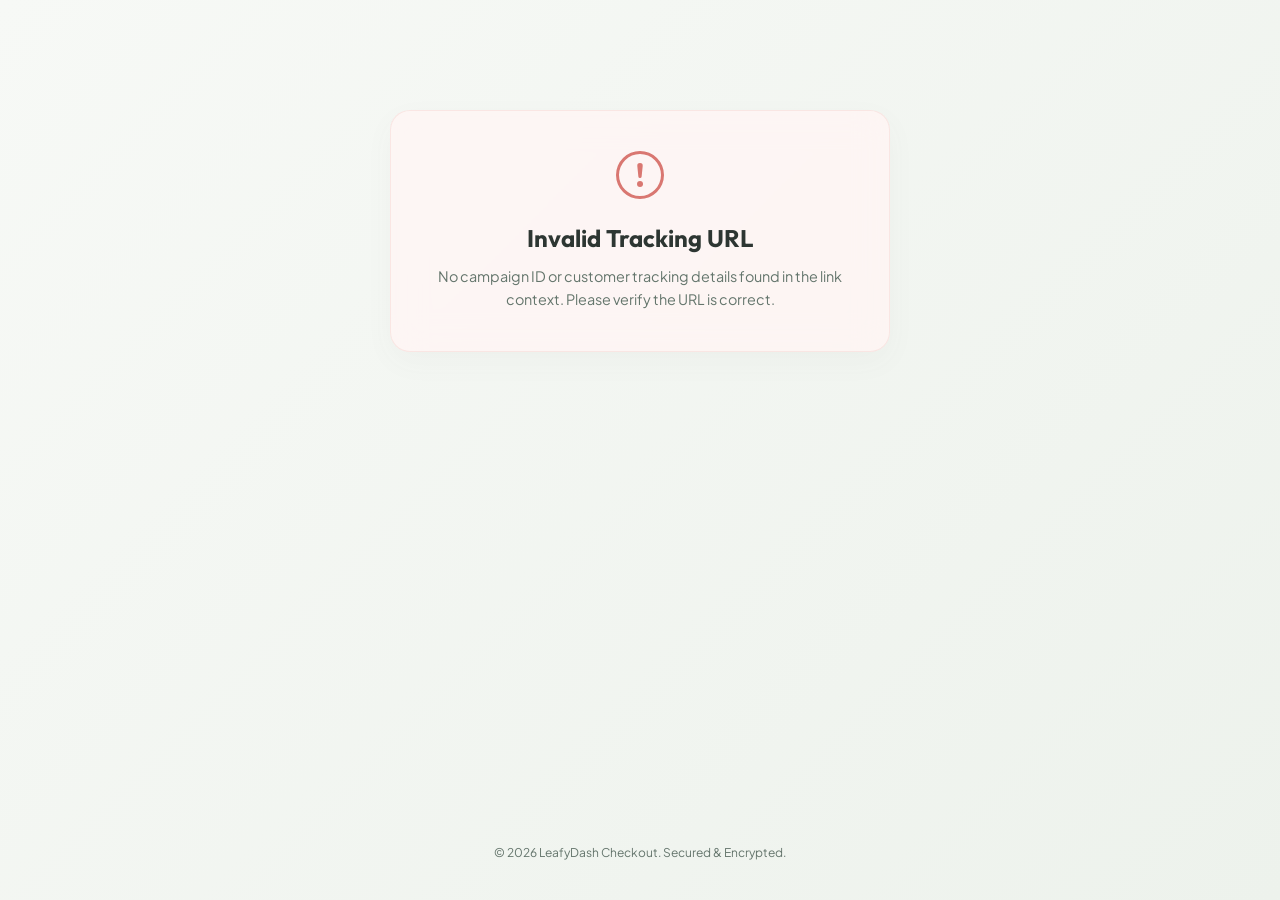
<file: frontend/promo.html>
<!DOCTYPE html>
<html lang="en">
<head>
    <meta charset="UTF-8">
    <meta name="viewport" content="width=device-width, initial-scale=1.0">
    <title>Special Invitation | Leafy Dash Shop</title>
    <!-- Premium Google Fonts -->
    <link rel="preconnect" href="https://fonts.googleapis.com">
    <link rel="preconnect" href="https://fonts.gstatic.com" crossorigin>
    <link href="https://fonts.googleapis.com/css2?family=Outfit:wght@300;400;600;700;800&family=Plus+Jakarta+Sans:wght@300;400;500;600;700&display=swap" rel="stylesheet">
    
    <style>
        :root {
            --font-title: 'Outfit', sans-serif;
            --font-sans: 'Plus Jakarta Sans', sans-serif;
            
            /* Curated Sage-Green Aesthetics */
            --bg-gradient: linear-gradient(135deg, #f7f9f6 0%, #edf2ec 100%);
            --color-primary: #5a6e63;
            --color-primary-dark: #43524a;
            --color-accent: #7ba884;
            --color-accent-light: #e8f0eb;
            --color-text-dark: #2d3632;
            --color-text-secondary: #64756c;
            --color-white: #ffffff;
            --color-danger: #d97771;
            
            --shadow-soft: 0 10px 30px rgba(90, 110, 99, 0.04);
            --shadow-premium: 0 20px 40px rgba(90, 110, 99, 0.08);
            --border-light: 1px solid rgba(123, 168, 132, 0.15);
            --radius-lg: 20px;
            --radius-md: 12px;
            --radius-sm: 8px;
            
            --transition: all 0.3s cubic-bezier(0.4, 0, 0.2, 1);
        }

        * {
            box-sizing: border-box;
            margin: 0;
            padding: 0;
        }

        body {
            font-family: var(--font-sans);
            background: var(--bg-gradient);
            color: var(--color-text-dark);
            min-height: 100vh;
            display: flex;
            flex-direction: column;
            align-items: center;
            justify-content: flex-start;
            padding: 20px;
            overflow-x: hidden;
        }

        /* Loading Spinner */
        #loader {
            position: fixed;
            inset: 0;
            background: var(--bg-gradient);
            display: flex;
            flex-direction: column;
            align-items: center;
            justify-content: center;
            z-index: 1000;
            gap: 16px;
            transition: opacity 0.5s ease;
        }

        .spinner {
            width: 50px;
            height: 50px;
            border: 4px solid var(--color-accent-light);
            border-top: 4px solid var(--color-accent);
            border-radius: 50%;
            animation: spin 1s linear infinite;
        }

        @keyframes spin {
            0% { transform: rotate(0deg); }
            100% { transform: rotate(360deg); }
        }

        /* Glassmorphism Containers */
        .glass-panel {
            background: rgba(255, 255, 255, 0.7);
            backdrop-filter: blur(16px);
            -webkit-backdrop-filter: blur(16px);
            border: var(--border-light);
            border-radius: var(--radius-lg);
            box-shadow: var(--shadow-soft);
            transition: var(--transition);
        }

        .container {
            width: 100%;
            max-width: 1200px;
            margin-top: 20px;
            margin-bottom: 40px;
            display: none; /* revealed after fetch */
            animation: slideUp 0.6s cubic-bezier(0.16, 1, 0.3, 1) forwards;
        }

        /* Redesigned Multi-Item Split Cart Layout */
        .checkout-split-layout {
            display: grid;
            grid-template-columns: 1.2fr 0.8fr;
            gap: 24px;
            align-items: start;
            margin-top: 24px;
        }

        .catalog-column {
            display: flex;
            flex-direction: column;
            gap: 20px;
        }

        .cart-column {
            padding: 24px;
            position: sticky;
            top: 20px;
        }

        .promo-cart-item {
            display: flex;
            justify-content: space-between;
            align-items: center;
            padding: 10px 14px;
            background: var(--color-accent-light);
            border-radius: var(--radius-sm);
            border: 1px solid rgba(123, 168, 132, 0.15);
            font-size: 0.85rem;
            margin-bottom: 8px;
        }

        .promo-cart-item-info {
            display: flex;
            flex-direction: column;
            gap: 2px;
        }

        .promo-cart-item-name {
            font-weight: 700;
            color: var(--color-primary-dark);
        }

        .promo-cart-item-qty {
            font-size: 0.75rem;
            color: var(--color-text-secondary);
        }

        .promo-cart-item-remove {
            background: none;
            border: none;
            color: var(--color-danger);
            cursor: pointer;
            font-size: 1.2rem;
            line-height: 1;
            padding: 0 4px;
            font-weight: bold;
        }

        /* Responsive */
        @media (max-width: 768px) {
            .checkout-split-layout {
                grid-template-columns: 1fr;
            }
            .cart-column {
                position: static;
            }
        }

        @keyframes slideUp {
            from { opacity: 0; transform: translateY(20px); }
            to { opacity: 1; transform: translateY(0); }
        }

        header {
            text-align: center;
            margin-bottom: 30px;
            padding: 30px 20px;
            border-radius: var(--radius-lg);
        }

        .logo-wrap {
            display: inline-flex;
            align-items: center;
            justify-content: center;
            background: var(--color-accent-light);
            color: var(--color-primary);
            width: 60px;
            height: 60px;
            border-radius: 50%;
            margin-bottom: 14px;
            box-shadow: 0 4px 12px rgba(123, 168, 132, 0.1);
        }

        header h1 {
            font-family: var(--font-title);
            font-size: 2.2rem;
            font-weight: 800;
            color: var(--color-primary-dark);
            margin-bottom: 6px;
        }

        header p {
            color: var(--color-text-secondary);
            font-size: 1.05rem;
            font-weight: 400;
        }

        .coupon-banner {
            display: inline-block;
            background: var(--color-accent);
            color: white;
            font-family: var(--font-title);
            font-weight: 700;
            font-size: 0.9rem;
            padding: 6px 14px;
            border-radius: 50px;
            margin-top: 12px;
            letter-spacing: 0.05em;
            box-shadow: 0 4px 10px rgba(123, 168, 132, 0.2);
            animation: pulse 2s infinite;
        }

        @keyframes pulse {
            0% { transform: scale(1); }
            50% { transform: scale(1.03); }
            100% { transform: scale(1); }
        }

        /* Locations Selector Section */
        .locations-box {
            padding: 20px 28px;
            margin-bottom: 24px;
            display: flex;
            justify-content: space-between;
            align-items: center;
            gap: 16px;
            flex-wrap: wrap;
        }

        .locations-title {
            flex-grow: 1;
        }

        .locations-title h3 {
            font-family: var(--font-title);
            font-size: 1.15rem;
            font-weight: 700;
            color: var(--color-primary-dark);
            margin-bottom: 2px;
        }

        .locations-title p {
            color: var(--color-text-secondary);
            font-size: 0.8rem;
        }

        select.location-select {
            width: 250px;
            padding: 10px 14px;
            border-radius: var(--radius-sm);
            border: 1px solid rgba(90, 110, 99, 0.2);
            background: white;
            color: var(--color-text-dark);
            font-family: var(--font-sans);
            font-weight: 600;
            outline: none;
            cursor: pointer;
            box-shadow: var(--shadow-soft);
            transition: var(--transition);
        }

        select.location-select:focus {
            border-color: var(--color-accent);
            box-shadow: 0 0 0 3px rgba(123, 168, 132, 0.15);
        }

        /* Catalog Grid */
        .products-grid {
            display: grid;
            grid-template-columns: repeat(auto-fill, minmax(250px, 1fr));
            gap: 20px;
            margin-bottom: 30px;
        }

        .product-card {
            background: var(--color-white);
            border-radius: var(--radius-md);
            border: 1px solid rgba(0,0,0,0.03);
            box-shadow: var(--shadow-soft);
            overflow: hidden;
            display: flex;
            flex-direction: column;
            transition: var(--transition);
            position: relative;
        }

        .product-card:hover {
            transform: translateY(-4px);
            box-shadow: var(--shadow-premium);
            border-color: rgba(123, 168, 132, 0.25);
        }

        .product-image {
            width: 100%;
            height: 160px;
            background: #faf6ee;
            position: relative;
            overflow: hidden;
        }

        .product-image img {
            width: 100%;
            height: 100%;
            object-fit: cover;
            transition: var(--transition);
        }

        .product-card:hover .product-image img {
            transform: scale(1.05);
        }

        .product-info {
            padding: 18px;
            display: flex;
            flex-direction: column;
            flex-grow: 1;
            gap: 8px;
        }

        .product-meta {
            display: flex;
            justify-content: space-between;
            align-items: center;
            font-size: 0.75rem;
            color: var(--color-text-secondary);
        }

        .product-sku {
            font-family: monospace;
            background: rgba(0,0,0,0.03);
            padding: 2px 6px;
            border-radius: 4px;
        }

        .product-stock {
            color: #d97706;
            font-weight: 600;
        }

        .product-name {
            font-family: var(--font-title);
            font-size: 1.15rem;
            font-weight: 700;
            color: var(--color-text-dark);
            line-height: 1.3;
        }

        .product-footer {
            display: flex;
            justify-content: space-between;
            align-items: center;
            margin-top: auto;
            padding-top: 12px;
            border-top: 1px solid rgba(0,0,0,0.04);
        }

        .product-price {
            font-size: 1.25rem;
            font-weight: 800;
            color: var(--color-primary-dark);
            font-family: var(--font-title);
        }

        .btn-select {
            background: var(--color-primary);
            color: white;
            border: none;
            padding: 8px 16px;
            border-radius: var(--radius-sm);
            font-size: 0.8rem;
            font-weight: 700;
            cursor: pointer;
            transition: var(--transition);
        }

        .btn-select:hover {
            background: var(--color-primary-dark);
            transform: translateY(-1px);
        }

        /* Error States */
        #error-panel {
            width: 100%;
            max-width: 500px;
            padding: 40px;
            text-align: center;
            display: none;
            margin-top: 10vh;
            border-color: rgba(232, 167, 161, 0.2);
            background: rgba(255, 245, 244, 0.8);
        }

        #error-panel svg {
            color: var(--color-danger);
            margin-bottom: 20px;
        }

        #error-panel h2 {
            font-family: var(--font-title);
            color: #2d3632;
            margin-bottom: 12px;
            font-weight: 700;
        }

        #error-panel p {
            color: var(--color-text-secondary);
            font-size: 0.9rem;
            line-height: 1.6;
        }

        /* Checkout Modal */
        #checkout-modal {
            position: fixed;
            inset: 0;
            background: rgba(45, 54, 50, 0.4);
            backdrop-filter: blur(8px);
            -webkit-backdrop-filter: blur(8px);
            display: none;
            align-items: center;
            justify-content: center;
            z-index: 999;
            padding: 20px;
        }

        .modal-card {
            width: 100%;
            max-width: 480px;
            background: var(--color-white);
            border-radius: var(--radius-lg);
            border: var(--border-light);
            box-shadow: var(--shadow-premium);
            overflow: hidden;
            display: flex;
            flex-direction: column;
            animation: modalPop 0.4s cubic-bezier(0.16, 1, 0.3, 1) forwards;
        }

        @keyframes modalPop {
            from { opacity: 0; transform: scale(0.95) translateY(10px); }
            to { opacity: 1; transform: scale(1) translateY(0); }
        }

        .modal-header {
            padding: 20px 24px;
            background: var(--color-accent-light);
            border-bottom: 1px solid rgba(123, 168, 132, 0.15);
            display: flex;
            justify-content: space-between;
            align-items: center;
        }

        .modal-header h3 {
            font-family: var(--font-title);
            font-size: 1.25rem;
            font-weight: 700;
            color: var(--color-primary-dark);
        }

        .close-btn {
            background: none;
            border: none;
            font-size: 1.5rem;
            cursor: pointer;
            color: var(--color-text-secondary);
            transition: var(--transition);
        }

        .close-btn:hover {
            color: var(--color-text-dark);
        }

        .modal-body {
            padding: 24px;
            display: flex;
            flex-direction: column;
            gap: 16px;
        }

        .form-group {
            display: flex;
            flex-direction: column;
            gap: 6px;
        }

        .form-label {
            font-size: 0.8rem;
            font-weight: 700;
            color: var(--color-primary-dark);
        }

        .form-control {
            padding: 10px 12px;
            border-radius: var(--radius-sm);
            border: 1px solid rgba(90, 110, 99, 0.2);
            font-family: var(--font-sans);
            outline: none;
            font-size: 0.9rem;
            transition: var(--transition);
        }

        .form-control:focus {
            border-color: var(--color-accent);
            box-shadow: 0 0 0 3px rgba(123, 168, 132, 0.1);
        }

        .summary-card {
            background: var(--color-accent-light);
            border-radius: var(--radius-md);
            padding: 14px 18px;
            margin-bottom: 8px;
            display: flex;
            flex-direction: column;
            gap: 4px;
            font-size: 0.85rem;
            border: 1px dashed rgba(123, 168, 132, 0.4);
        }

        .summary-row {
            display: flex;
            justify-content: space-between;
        }

        .summary-row.total {
            font-weight: 800;
            font-size: 1.05rem;
            color: var(--color-primary-dark);
            border-top: 1px solid rgba(123,168,132,0.2);
            padding-top: 6px;
            margin-top: 4px;
        }

        .btn-submit {
            background: var(--color-accent);
            color: white;
            border: none;
            padding: 12px;
            border-radius: var(--radius-sm);
            font-weight: 700;
            cursor: pointer;
            transition: var(--transition);
            font-size: 0.95rem;
            text-align: center;
        }

        .btn-submit:hover {
            background: #6a9572;
            transform: translateY(-1px);
        }

        /* Success screen overlay */
        .success-card {
            text-align: center;
            padding: 40px 30px;
            display: none;
            flex-direction: column;
            align-items: center;
            gap: 16px;
            max-width: 500px;
            width: 100%;
            margin-top: 8vh;
        }

        .success-icon {
            width: 70px;
            height: 70px;
            background: #e2f3e5;
            color: #43824e;
            border-radius: 50%;
            display: flex;
            align-items: center;
            justify-content: center;
            margin-bottom: 8px;
            box-shadow: 0 4px 12px rgba(67, 130, 78, 0.1);
        }

        .success-card h2 {
            font-family: var(--font-title);
            font-size: 1.8rem;
            font-weight: 700;
            color: #275932;
        }

        .success-card p {
            color: var(--color-text-secondary);
            font-size: 0.95rem;
            line-height: 1.6;
        }

        footer {
            margin-top: auto;
            padding: 40px 20px 20px 20px;
            text-align: center;
            font-size: 0.75rem;
            color: var(--color-text-secondary);
            width: 100%;
        }
    </style>
</head>
<body>

    <!-- Loader -->
    <div id="loader">
        <div class="spinner"></div>
        <p style="font-weight: 500; color: var(--color-primary); font-size: 0.9rem;">Verifying your invitation...</p>
    </div>

    <!-- Error Access Denied Panel -->
    <div id="error-panel" class="glass-panel">
        <svg width="48" height="48" fill="currentColor" viewBox="0 0 16 16">
            <path d="M8 15A7 7 0 1 1 8 1a7 7 0 0 1 0 14zm0 1A8 8 0 1 0 8 0a8 8 0 0 0 0 16z"/>
            <path d="M7.002 11a1 1 0 1 1 2 0 1 1 0 0 1-2 0zM7.1 4.995a.905.905 0 1 1 1.8 0l-.35 3.507a.552.552 0 0 1-1.1 0L7.1 4.995z"/>
        </svg>
        <h2 id="error-title">Access Restricted</h2>
        <p id="error-desc">This special storefront page is private and restricted. It is only accessible to customers who received a direct invitation link for this campaign.</p>
    </div>

    <!-- Main Container -->
    <div id="main-container" class="container">
        <!-- Header -->
        <header class="glass-panel">
            <div class="logo-wrap">
                <svg width="28" height="28" fill="currentColor" viewBox="0 0 16 16">
                    <path d="M1.248 8C.02 8 0 9.003 0 9.003s.02 1.002 1.248 1.002h13.504C15.98 10.005 16 9.003 16 9.003s-.02-1.003-1.248-1.003H1.248zM0 6s.02 1.003 1.248 1.003h13.504C15.98 7.003 16 6 16 6s-.02-1.003-1.248-1.003H1.248C.02 5 0 6 0 6zM8 .003c4.418 0 8 3.582 8 8 0 1.245-.285 2.424-.8 3.48a7.973 7.973 0 0 1-7.2 4.52 7.97 7.97 0 0 1-7.2-4.52A7.98 7.98 0 0 1 0 8.003c0-4.418 3.582-8 8-8z"/>
                </svg>
            </div>
            <h1 id="shop-biz-name">Leafy Shop</h1>
            <p id="shop-campaign-name">Exclusive Promotional Collection</p>
            <div id="shop-coupon-code" class="coupon-banner" style="display:none;">CODE: WELCOME</div>
        </header>

        <!-- Locations Filter -->
        <div class="locations-box glass-panel">
            <div class="locations-title">
                <h3>Storefront Location</h3>
                <p>Select your preferred local store context to view current stock inventories.</p>
            </div>
            <select id="locationSelector" class="location-select" onchange="handleLocationChange()">
                <!-- Dynamic locations options -->
            </select>
        </div>

        <!-- Checkout Split Layout -->
        <div class="checkout-split-layout">
            <!-- Left: Product Catalog -->
            <div class="catalog-column">
                <div id="productsGrid" class="products-grid">
                    <!-- Dynamic product cards -->
                </div>
            </div>
            <!-- Right: Cart & Checkout Form -->
            <div class="cart-column glass-panel">
                <h3 style="font-family: var(--font-title); font-size: 1.25rem; margin-bottom: 16px; color: var(--color-primary-dark);">Your Shopping Cart</h3>
                
                <div id="promoCartItems" style="display:flex; flex-direction:column; gap:12px; margin-bottom:20px; max-height:240px; overflow-y:auto; padding-right:4px;">
                    <p style="color:var(--color-text-secondary); text-align:center; padding:20px 0; font-size:0.85rem;">No items in cart.</p>
                </div>
                
                <div class="summary-card" style="margin-bottom:20px;">
                    <div class="summary-row" style="margin-bottom:6px;">
                        <span>Subtotal</span>
                        <span id="promo-subtotal">0,00 €</span>
                    </div>
                    <div class="summary-row" style="margin-bottom:6px;">
                        <span>Applied Coupon</span>
                        <span id="promo-coupon-badge" style="color: var(--color-accent); font-weight:700;">None</span>
                    </div>
                    <div class="summary-row" id="promo-discount-row" style="display:none; color: var(--color-danger); margin-bottom:6px;">
                        <span>Discount Applied</span>
                        <span id="promo-discount">- 0,00 €</span>
                    </div>
                    <div class="summary-row total">
                        <span>Grand Total</span>
                        <span id="promo-total">0,00 €</span>
                    </div>
                </div>
                
                <form id="promoCheckoutForm" onsubmit="submitPromoCheckout(event)" style="display:flex; flex-direction:column; gap:12px;">
                    <div class="form-group">
                        <label for="promoCheckoutName" class="form-label">Full Name *</label>
                        <input type="text" id="promoCheckoutName" class="form-control" placeholder="e.g. Jane Doe" required>
                    </div>
                    <div class="form-group">
                        <label for="promoCheckoutPhone" class="form-label">Phone Number *</label>
                        <input type="text" id="promoCheckoutPhone" class="form-control" placeholder="e.g. +1 555-0199" required>
                    </div>
                    <div class="form-group">
                        <label for="promoCheckoutAddress" class="form-label">Delivery Address *</label>
                        <textarea id="promoCheckoutAddress" class="form-control" rows="2" placeholder="e.g. 123 Maple St, London" required style="resize:vertical;"></textarea>
                    </div>
                    <button type="submit" id="promoCheckoutBtn" class="btn-submit" style="margin-top: 10px;">Place Order</button>
                </form>
            </div>
        </div>
    </div>

    <!-- Success Screen -->
    <div id="success-panel" class="glass-panel success-card">
        <div class="success-icon">
            <svg width="32" height="32" fill="currentColor" viewBox="0 0 16 16">
                <path d="M12.736 3.97a.733.733 0 0 1 1.047 0c.286.289.29.756.01 1.05L7.88 12.01a.733.733 0 0 1-1.065.02L3.217 8.384a.757.757 0 0 1 0-1.06.733.733 0 0 1 1.047 0l3.052 3.093 5.4-6.425a.247.247 0 0 1 .02-.022z"/>
            </svg>
        </div>
        <h2>Order Confirmed!</h2>
        <p id="success-msg">Your transaction was successful. The store dashboard has been updated, and your order is ready for preparation at your selected branch.</p>
        <button type="button" class="btn-select" style="margin-top: 10px;" onclick="window.close()">Close Window</button>
    </div>

    <footer>
        <p>&copy; 2026 LeafyDash Checkout. Secured & Encrypted.</p>
    </footer>

    <!-- JS Logic -->
    <script>
        let promoInfo = null;
        let promoCart = [];

        function getDiscountedPrice(price) {
            if (!promoInfo || !promoInfo.discount_type || promoInfo.discount_value === null) {
                return price;
            }
            let discounted = price;
            if (promoInfo.discount_type === 'percentage') {
                discounted = price * (1.0 - (promoInfo.discount_value / 100.0));
            } else if (promoInfo.discount_type === 'amount') {
                discounted = Math.max(0.0, price - promoInfo.discount_value);
            }
            return Math.round(discounted * 100) / 100;
        }

        // Utility: Extract Query parameters
        function getQueryParam(name) {
            const urlParams = new URLSearchParams(window.location.search);
            return urlParams.get(name);
        }

        window.addEventListener('DOMContentLoaded', async () => {
            const c = getQueryParam('c');
            const e = getQueryParam('e');

            if (!c || !e) {
                showError("Invalid Tracking URL", "No campaign ID or customer tracking details found in the link context. Please verify the URL is correct.");
                return;
            }

            try {
                const res = await fetch(`/api/public/promo/info?c=${c}&e=${encodeURIComponent(e)}`);
                if (res.ok) {
                    promoInfo = await res.json();
                    renderPromoPage();
                } else {
                    const err = await res.json();
                    showError("Access Denied", err.detail || "You do not have access to view this promotional storefront.");
                }
            } catch (err) {
                console.error("Promo verification error", err);
                showError("Connection Failed", "Unable to communicate with LeafyDash servers. Please try again later.");
            }
        });

        function showError(title, desc) {
            document.getElementById('loader').style.opacity = '0';
            setTimeout(() => { document.getElementById('loader').style.display = 'none'; }, 500);
            
            document.getElementById('error-title').textContent = title;
            document.getElementById('error-desc').textContent = desc;
            document.getElementById('error-panel').style.display = 'block';
        }

        function renderPromoPage() {
            // Title & Business Details
            document.getElementById('shop-biz-name').textContent = promoInfo.business_name;
            document.getElementById('shop-campaign-name').textContent = `Special invitation for you! Welcome to the ${promoInfo.campaign_name} collection.`;
            
            if (promoInfo.coupon_code) {
                const couponEl = document.getElementById('shop-coupon-code');
                couponEl.textContent = `AUTOMATIC CODE APPLIED: ${promoInfo.coupon_code}`;
                couponEl.style.display = 'inline-block';
            }

            // Populate Location Dropdown
            const locSelect = document.getElementById('locationSelector');
            locSelect.innerHTML = promoInfo.locations.map(loc => `
                <option value="${loc.id}">${loc.name} (${loc.address || 'Local'})</option>
            `).join('');

            // Hide Loader
            document.getElementById('loader').style.opacity = '0';
            setTimeout(() => { document.getElementById('loader').style.display = 'none'; }, 500);

            // Display Container
            document.getElementById('main-container').style.display = 'block';

            // Initial catalog load
            filterProductsByLocation();
            renderPromoCart();
        }

        function handleLocationChange() {
            promoCart = [];
            renderPromoCart();
            filterProductsByLocation();
        }

        function filterProductsByLocation() {
            const locId = parseInt(document.getElementById('locationSelector').value);
            const grid = document.getElementById('productsGrid');
            
            const filteredProducts = promoInfo.products.filter(p => p.location_id === locId);
            
            if (filteredProducts.length === 0) {
                grid.innerHTML = `<div style="grid-column: 1/-1; text-align:center; padding:40px; color:var(--color-text-secondary); background:rgba(255,255,255,0.4); border-radius:12px; border: var(--border-light)">No products are currently in stock at this location storefront.</div>`;
                return;
            }

            grid.innerHTML = filteredProducts.map(p => {
                const discPrice = getDiscountedPrice(p.price);
                const priceHtml = discPrice < p.price
                    ? `<span style="text-decoration: line-through; color: var(--color-text-secondary); font-size: 0.95rem; font-weight: normal; margin-right: 6px;">${formatCurrency(p.price)}</span> <span class="product-price" style="color: #43824E;">${formatCurrency(discPrice)}</span>`
                    : `<span class="product-price">${formatCurrency(p.price)}</span>`;

                return `
                    <div class="product-card">
                        <div class="product-image">
                            <img src="${p.image_path || ''}" onerror="this.src='https://placehold.co/300x200/faf6ee/7ba884?text=${encodeURIComponent(p.name)}'">
                        </div>
                        <div class="product-info">
                            <div class="product-meta">
                                <span class="product-sku">SKU: ${p.sku || 'N/A'}</span>
                                <span class="product-stock" id="stock-val-${p.id}">${p.stock} remaining</span>
                            </div>
                            <h4 class="product-name">${escapeHtml(p.name)}</h4>
                            <div class="product-footer" style="flex-direction:column; gap:12px; align-items:stretch;">
                                <div style="display:flex; justify-content:space-between; align-items:center;">
                                    ${priceHtml}
                                </div>
                                <div style="display:flex; gap:8px; align-items:center; margin-top:4px;">
                                    <label class="form-label" style="margin:0; font-size:0.75rem; white-space:nowrap;">Qty:</label>
                                    <input type="number" id="qty-input-${p.id}" class="form-control" min="1" max="${p.stock}" value="1" style="width:70px; padding:4px 8px; margin:0; height:32px;">
                                    <button type="button" class="btn-select" style="flex-grow:1; padding:6px 12px; margin:0; height:32px;" onclick="addToPromoCart(${p.id})">Add to Cart</button>
                                </div>
                            </div>
                        </div>
                    </div>
                `;
            }).join('');
        }

        function addToPromoCart(productId) {
            const product = promoInfo.products.find(p => p.id === productId);
            if (!product) return;
            
            const qtyInput = document.getElementById(`qty-input-${productId}`);
            const qtyToAdd = parseInt(qtyInput.value) || 1;
            
            if (qtyToAdd < 1) {
                alert("Quantity must be at least 1");
                return;
            }
            
            if (qtyToAdd > product.stock) {
                alert(`Insufficient stock. Only ${product.stock} units available.`);
                return;
            }
            
            const existingCartItem = promoCart.find(item => item.product_id === productId);
            if (existingCartItem) {
                const totalQty = existingCartItem.quantity + qtyToAdd;
                if (totalQty > product.stock) {
                    alert(`Cannot add more. Only ${product.stock} units in stock and you already have ${existingCartItem.quantity} in your cart.`);
                    return;
                }
                existingCartItem.quantity = totalQty;
            } else {
                promoCart.push({
                    product_id: productId,
                    name: product.name,
                    price: product.price,
                    quantity: qtyToAdd,
                    stock: product.stock
                });
            }
            
            qtyInput.value = 1; // reset input
            renderPromoCart();
        }

        function removeFromPromoCart(productId) {
            promoCart = promoCart.filter(item => item.product_id !== productId);
            renderPromoCart();
        }

        function renderPromoCart() {
            const container = document.getElementById('promoCartItems');
            if (!container) return;
            
            if (promoCart.length === 0) {
                container.innerHTML = '<p style="color:var(--color-text-secondary); text-align:center; padding:20px 0; font-size:0.85rem;">No items in cart.</p>';
                document.getElementById('promo-subtotal').textContent = formatCurrency(0);
                document.getElementById('promo-coupon-badge').textContent = 'None';
                document.getElementById('promo-discount-row').style.display = 'none';
                document.getElementById('promo-total').textContent = formatCurrency(0);
                return;
            }
            
            container.innerHTML = promoCart.map(item => `
                <div class="promo-cart-item">
                    <div class="promo-cart-item-info">
                        <span class="promo-cart-item-name">${escapeHtml(item.name)}</span>
                        <span class="promo-cart-item-qty">${item.quantity} x ${formatCurrency(item.price)}</span>
                    </div>
                    <div style="display:flex; align-items:center; gap:8px;">
                        <strong style="color: var(--color-primary-dark); font-size:0.85rem;">${formatCurrency(item.price * item.quantity)}</strong>
                        <button type="button" class="promo-cart-item-remove" onclick="removeFromPromoCart(${item.product_id})">&times;</button>
                    </div>
                </div>
            `).join('');
            
            // Calculate totals
            let subtotal = 0;
            promoCart.forEach(item => {
                subtotal += item.price * item.quantity;
            });
            
            document.getElementById('promo-subtotal').textContent = formatCurrency(subtotal);
            
            // Coupon & Discount details
            if (promoInfo.coupon_code) {
                document.getElementById('promo-coupon-badge').textContent = promoInfo.coupon_code;
                
                let discount = 0;
                if (promoInfo.discount_type === 'percentage' && promoInfo.discount_value !== null) {
                    discount = subtotal * (promoInfo.discount_value / 100);
                } else if (promoInfo.discount_type === 'amount' && promoInfo.discount_value !== null) {
                    discount = Math.min(subtotal, promoInfo.discount_value);
                }
                
                if (discount > 0) {
                    document.getElementById('promo-discount').textContent = `- ${formatCurrency(discount)}`;
                    document.getElementById('promo-discount-row').style.display = 'flex';
                    document.getElementById('promo-total').textContent = formatCurrency(subtotal - discount);
                } else {
                    document.getElementById('promo-discount-row').style.display = 'none';
                    document.getElementById('promo-total').textContent = formatCurrency(subtotal);
                }
            } else {
                document.getElementById('promo-coupon-badge').textContent = 'None';
                document.getElementById('promo-discount-row').style.display = 'none';
                document.getElementById('promo-total').textContent = formatCurrency(subtotal);
            }
        }

        async function submitPromoCheckout(event) {
            event.preventDefault();
            
            if (promoCart.length === 0) {
                alert("Please add at least one item to your cart before placing an order.");
                return;
            }
            
            const c = getQueryParam('c');
            const e = getQueryParam('e');
            const locId = parseInt(document.getElementById('locationSelector').value);
            const custName = document.getElementById('promoCheckoutName').value;
            const custPhone = document.getElementById('promoCheckoutPhone').value;
            const custAddress = document.getElementById('promoCheckoutAddress').value;

            const submitBtn = document.getElementById('promoCheckoutBtn');
            submitBtn.disabled = true;
            submitBtn.textContent = "Processing order...";

            try {
                const res = await fetch('/api/public/promo/buy', {
                    method: 'POST',
                    headers: { 'Content-Type': 'application/json' },
                    body: JSON.stringify({
                        campaign_id: parseInt(c),
                        email: e,
                        location_id: locId,
                        customer_name: custName,
                        customer_phone: custPhone,
                        customer_address: custAddress,
                        items: promoCart.map(item => ({
                            product_id: item.product_id,
                            quantity: item.quantity
                        }))
                    })
                });

                if (res.ok) {
                    promoCart = [];
                    renderPromoCart();
                    document.getElementById('promoCheckoutForm').reset();
                    document.getElementById('main-container').style.display = 'none';
                    document.getElementById('success-panel').style.display = 'flex';
                } else {
                    const err = await res.json();
                    alert("Order failed: " + (err.detail || "Unable to complete purchase at this storefront."));
                    submitBtn.disabled = false;
                    submitBtn.textContent = "Place Order";
                }
            } catch (err) {
                console.error("Checkout submit error", err);
                alert("Network error: Could not complete order. Please try again.");
                submitBtn.disabled = false;
                submitBtn.textContent = "Place Order";
            }
        }

        // Helper functions
        function formatCurrency(val) {
            // Default to Euro style formatting seen in screenshot (e.g. 500,00 €)
            return new Intl.NumberFormat('de-DE', { style: 'currency', currency: 'EUR' }).format(val);
        }

        function escapeHtml(text) {
            if (!text) return '';
            const div = document.createElement('div');
            div.textContent = text;
            return div.innerHTML;
        }
    </script>
</body>
</html>
</file>
